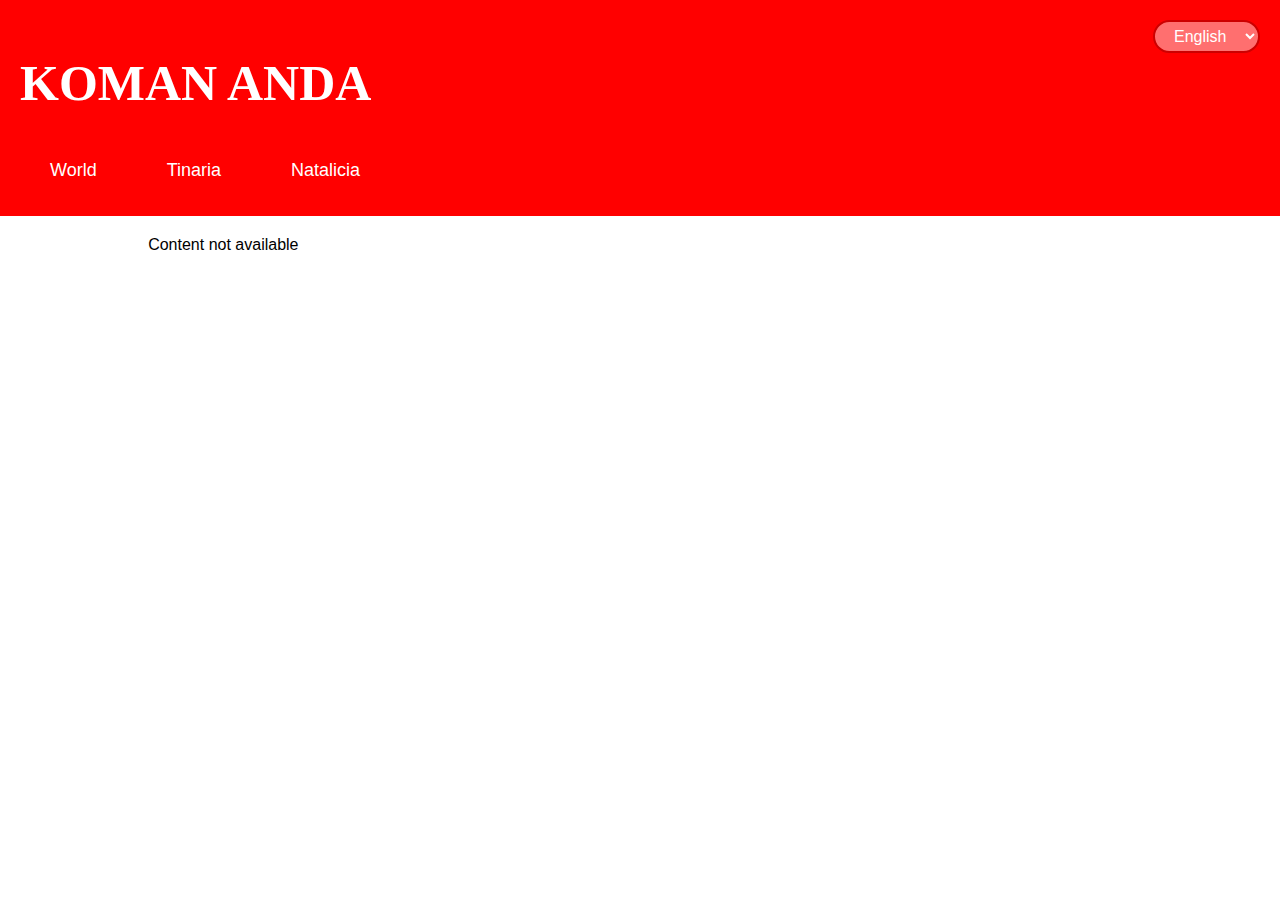
<file: index.html>
<!DOCTYPE html>
<html lang="en">
<head>
    <meta charset="UTF-8">
    <meta name="viewport" content="width=device-width, initial-scale=1.0">
    <title>News Website</title>
    <link rel="stylesheet" href="site.css">
</head>
<body>
    <div class="header">
        <h1>KOMAN ANDA</h1>
        <div class="nav" id="nav-buttons"></div>
        <div class="language-selector">
            <select onchange="changeLanguage(this.value)">
                <option value="en">English</option>
                <option value="ns">Natal</option>
            </select>
        </div>
    </div>
    <div class="content" id="content">
        <p>Loading...</p>
    </div>

    <script src="site.js"></script>
</body>
</html>
</file>
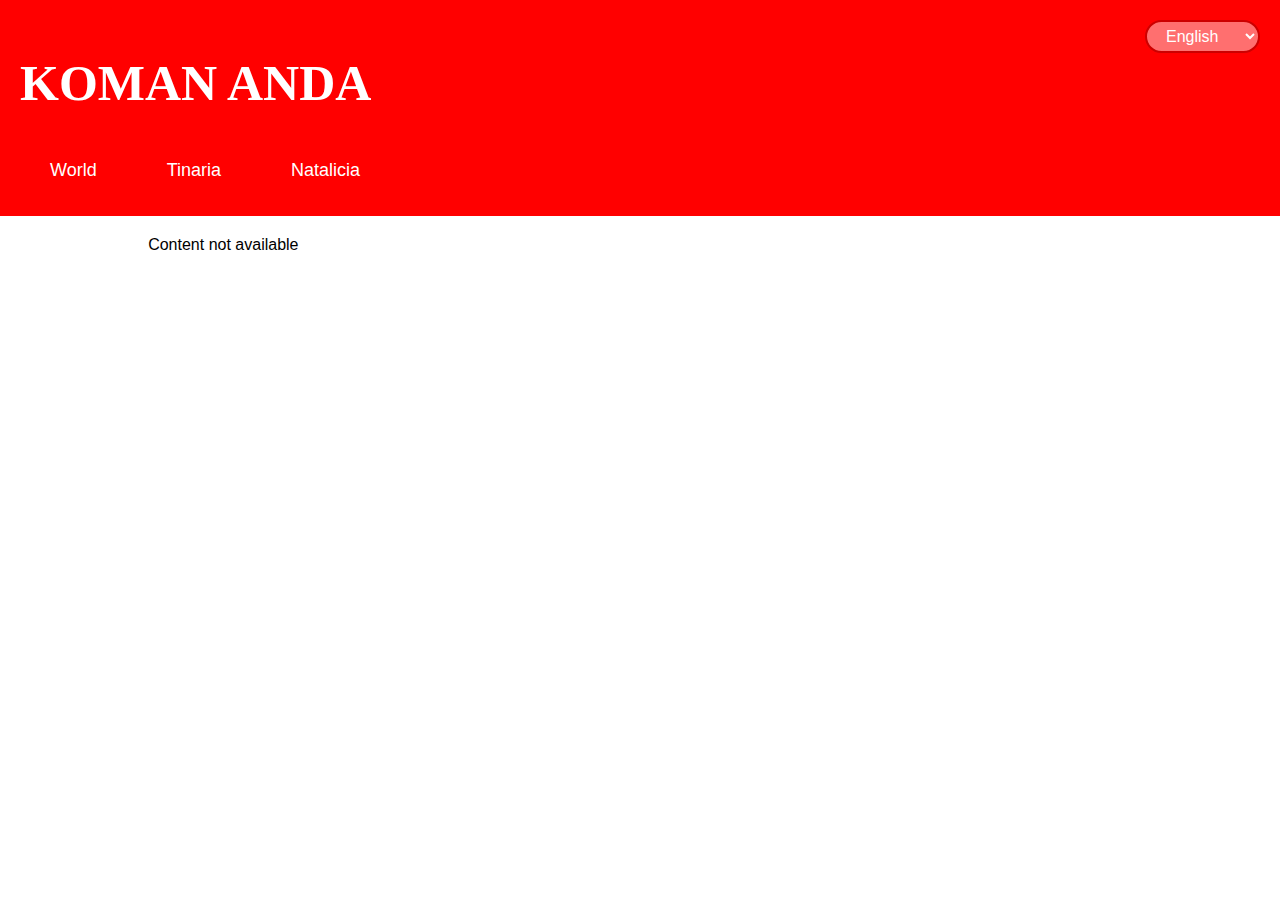
<file: site.html>
<!DOCTYPE html>
<html lang="en">
<head>
    <meta charset="UTF-8">
    <meta name="viewport" content="width=device-width, initial-scale=1.0">
    <title>News Website</title>
    <link rel="stylesheet" href="site.css">
</head>
<body>
    <div class="header">
        <h1>KOMAN ANDA</h1>
        <div class="nav" id="nav-buttons"></div>
        <div class="language-selector">
            <select onchange="changeLanguage(this.value)">
                <option value="en">English</option>
                <option value="fr">Natal</option>
                <option value="de">Amarânï</option>
            </select>
        </div>
    </div>
    <div class="content" id="content">
        <p>Loading...</p>
    </div>

    <script src="site.js"></script>
</body>
</html>
</file>
<file: site.css>
body { 
    font-family: Arial, sans-serif; 
    margin: 0; 
    padding: 0; 
}

.header { 
    background-color: red; 
    color: white; 
    padding: 20px; 
    text-align: left; 
    position: relative; 
    font-family: 'Times New Roman', Times, serif;
    font-size: 25px;
}

.small-header {
    background-color: red;
    color: white;
    padding: 10px;
    text-align: left;
    font-size: 20px;
}

.index-page .nav {
    display: flex;
    justify-content: center; /* Centers buttons */
    gap: 10px; /* Space between buttons */
    margin-top: 0;
}

.index-page .header {
    display: flex;
    flex-direction: column;
    justify-content: flex-end; /* Aligns content to the bottom */
    height: 100px; /* Same height as before */
    padding-bottom: 0; /* Ensures no extra spacing */
}

.index-page .header h1 {
    margin: 0; 
    line-height: 1; /* Ensures the text fits within the header's height */
}

.nav { 
    display: flex; 
    justify-content: flex-start; /* Aligned buttons to the left */
    gap: 10px; 
    margin-top: 0; 
    position: relative; /* Removed absolute positioning */
}

.nav button { 
    padding: 15px 30px; 
    cursor: pointer; 
    border: none; 
    background: none; 
    color: white; 
    position: relative; 
    font-size: 18px;
    overflow: hidden; /* Ensures hover effect stays within button */
}

.nav button.active::after { 
    content: "";
    position: absolute;
    bottom: 0;
    left: 50%;
    width: 100%; 
    height: 3px;
    background-color: white;
    transform: translateX(-50%);
}

.nav button::after {
    content: "";
    position: absolute;
    bottom: 0;
    left: 50%;
    width: 0;
    height: 3px;
    background-color: white;
    transition: all 0.3s ease-in-out;
    transform: translateX(-50%);
}

.nav button:hover::after {
    width: 100%;
}

.nav button:hover::after {
    width: 100%;
}

.nav button:disabled {
    opacity: 1;
    cursor: default;
}

.content { 
    padding: 20px; 
    text-align: center; 
    opacity: 1; 
    transition: opacity 0.5s ease-in-out; 
}

.news-box { 
    border: 1px solid #ccc; 
    padding: 15px; 
    margin-top: 20px; 
    text-align: left; 
    background-color: #f9f9f9; 
    cursor: pointer; 
}

.news-box:hover { 
    background-color: #ececec; 
}

.news-box p {
    font-family: 'Century Gothic', sans-serif;
}

.news-box h3 {
    font-family: 'Rockwell', serif;
}

.article-title {
    font-family: 'Bodoni', serif;
    font-size: 36px;
    margin-top: 20px;
}

.article-text {
    font-family: 'Century Gothic', sans-serif;
    font-size: 18px;
    line-height: 1.6;
}

.article-page .content {
    text-align: left; 
    max-width: 1200px;
    margin: 0 auto;
    padding: 20px; 
}

.language-selector { 
    position: absolute;
    top: 20px;
    right: 20px; 
}

#article-title {
    font-size: 50px;
    font-weight: bold;
    margin-bottom: 10px;
    font-family: 'Rockwell', serif;
}

#article-author {
    font-size: 16px;
    font-style: italic;
    margin-bottom: 15px;
}

#article-summary {
    font-size: 18px;
    font-weight: bold;
    margin-bottom: 20px;
}

#article-content {
    font-size: 18px;
    line-height: 1.6;
    margin-bottom: 20px;
    font-family: 'Century Gothic', sans-serif;
}

#article-end-summary {
    font-size: 16px;
    font-weight: bold;
    text-align: center;
    margin-top: 30px;
}

#article-thumbnail {
    width: 100%;
    max-height: 300px;
    object-fit: cover;
}

.thumbnail-container {
    width: 100%;
    height: 150px;
    overflow: hidden;
}

.news-thumbnail {
    width: 100%;
    height: 100%;
    object-fit: cover;
}

.article-page .header {
    display: flex;
    align-items: center; /* Align items vertically */
    gap: 20px; /* Creates space between the title and the buttons */
    height: 60px;
    padding: 5px 20px;
}

.article-page .header h1 {
    font-size: 24px;
    margin: 0;
    white-space: nowrap;
}

.article-page .nav {
    display: flex;
    gap: 10px; /* Space between buttons */
    margin: 0; 
    transform: scale(0.8);
}

.article-page .language-selector {
    margin-left: auto; /* Pushes the language selector to the far right */
    transform: scale(0.8);
}

.language-selector select {
    background-color: rgb(255, 111, 111);
    color: #ffffff;
    border: 2px solid #cc0000; /* Darker red */
    border-radius: 20px;
    padding: 5px 15px;
    font-size: 16px;
    font-family: 'Century Gothic', sans-serif;
    cursor: pointer;
    outline: none;
    transition: background-color 0.3s, border-color 0.3s, color 0.3s;
}

.language-selector select:hover {
    background-color: #cc0000;
    color: white;
    border-color: #cc0000;
}

.language-selector select:focus {
    box-shadow: 0 0 5px #cc0000;
}

.content-divider {
    border: none;
    border-top: 1px solid black;
    margin: 15px 0;
}

.article-author {
    font-size: 0.9rem;
    color: #555;
    font-style: italic;
}

.comments-section {
    margin-top: 20px;
    padding: 10px;
    border-top: 1px solid #ccc;
    font-family: 'Century Gothic', sans-serif;
}

.comments-section h3 {
    font-size: 1.5rem;
    font-family: 'Century Gothic', sans-serif;
    margin-bottom: 10px;
}

#comment-input {
    width: 100%;
    padding: 8px;
    margin-top: 10px;
    margin-bottom: 10px;
    font-size: 1rem;
    font-family: 'Century Gothic', sans-serif;
    border: 1px solid #ccc;
    border-radius: 4px;
}

#submit-comment {
    padding: 8px 16px;
    background-color: #007BFF;
    color: white;
    border: none;
    cursor: pointer;
}

#submit-comment:hover {
    background-color: #0056b3;
}

.comment {
    margin-bottom: 10px;
    padding: 5px;
    background-color: #f9f9f9;
    border-radius: 4px;
    border: 1px solid #ddd;
    font-family: 'Century Gothic', sans-serif;
}
</file>
